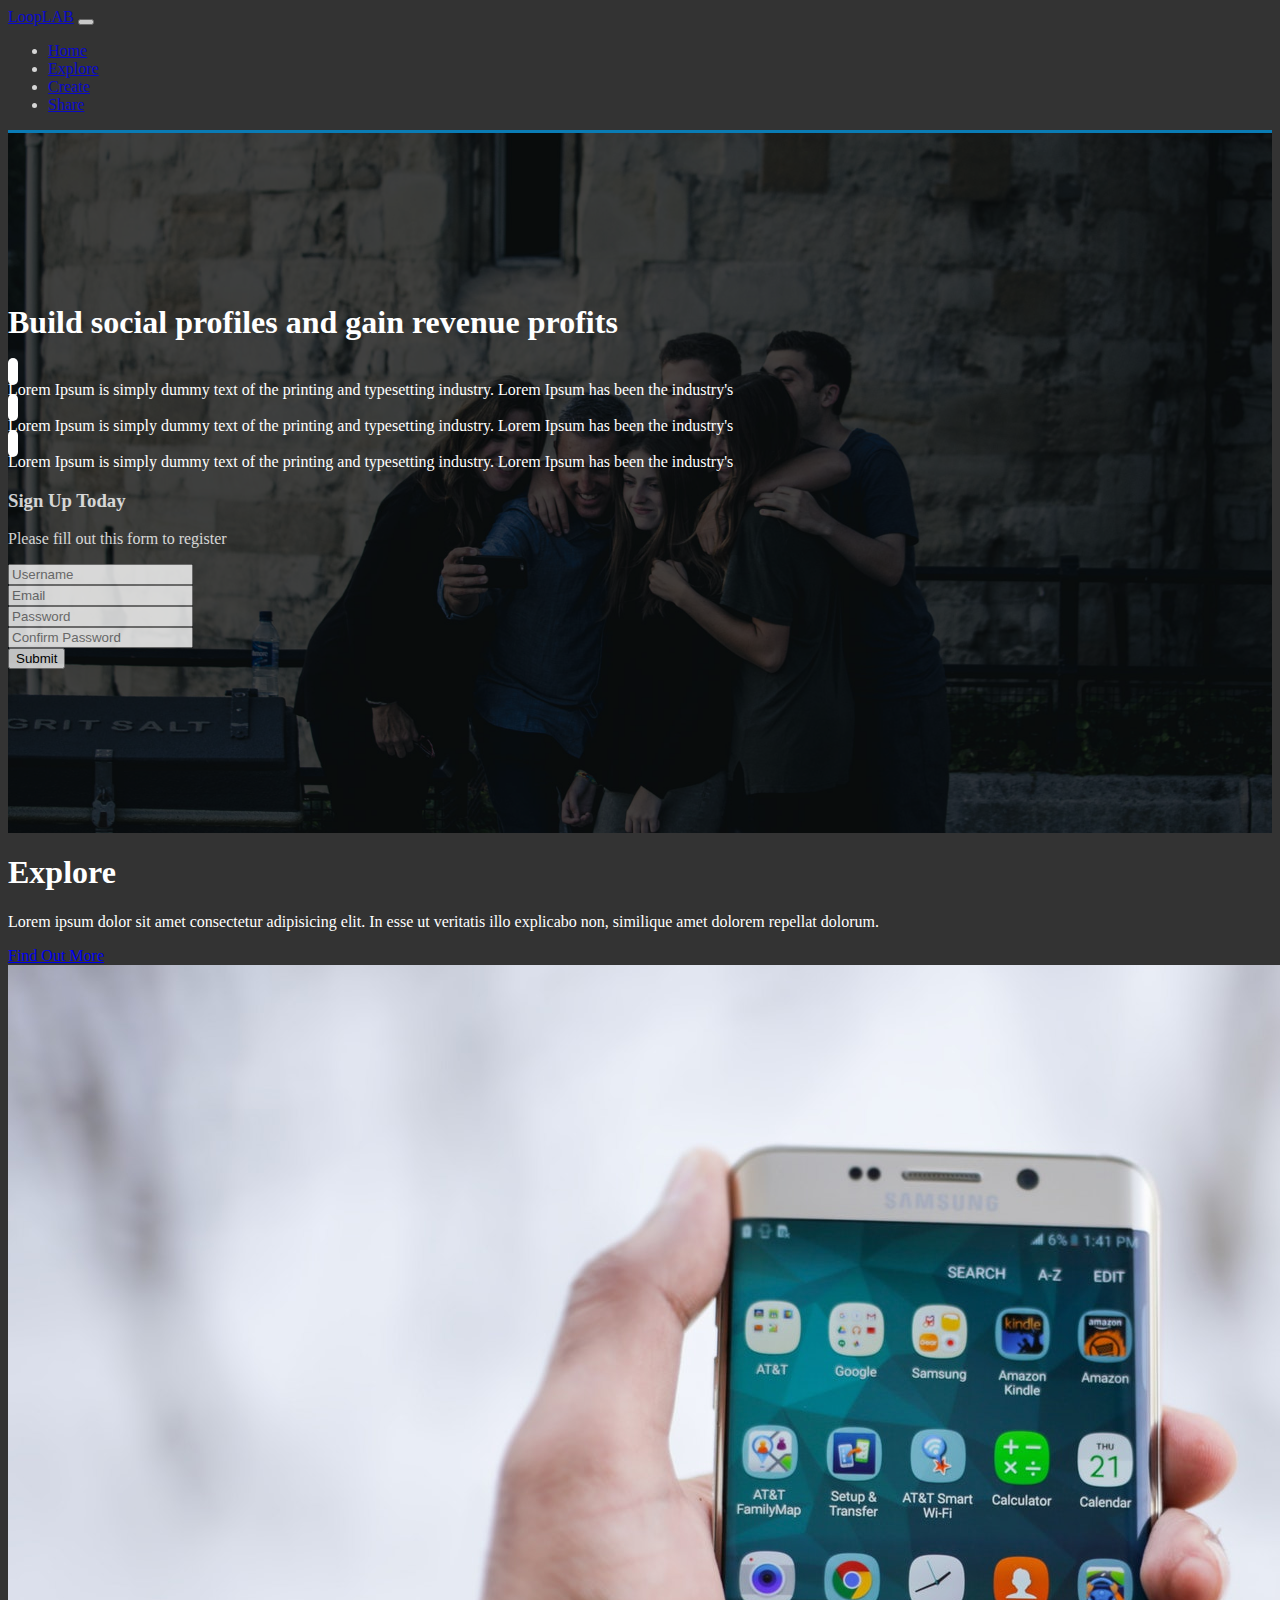
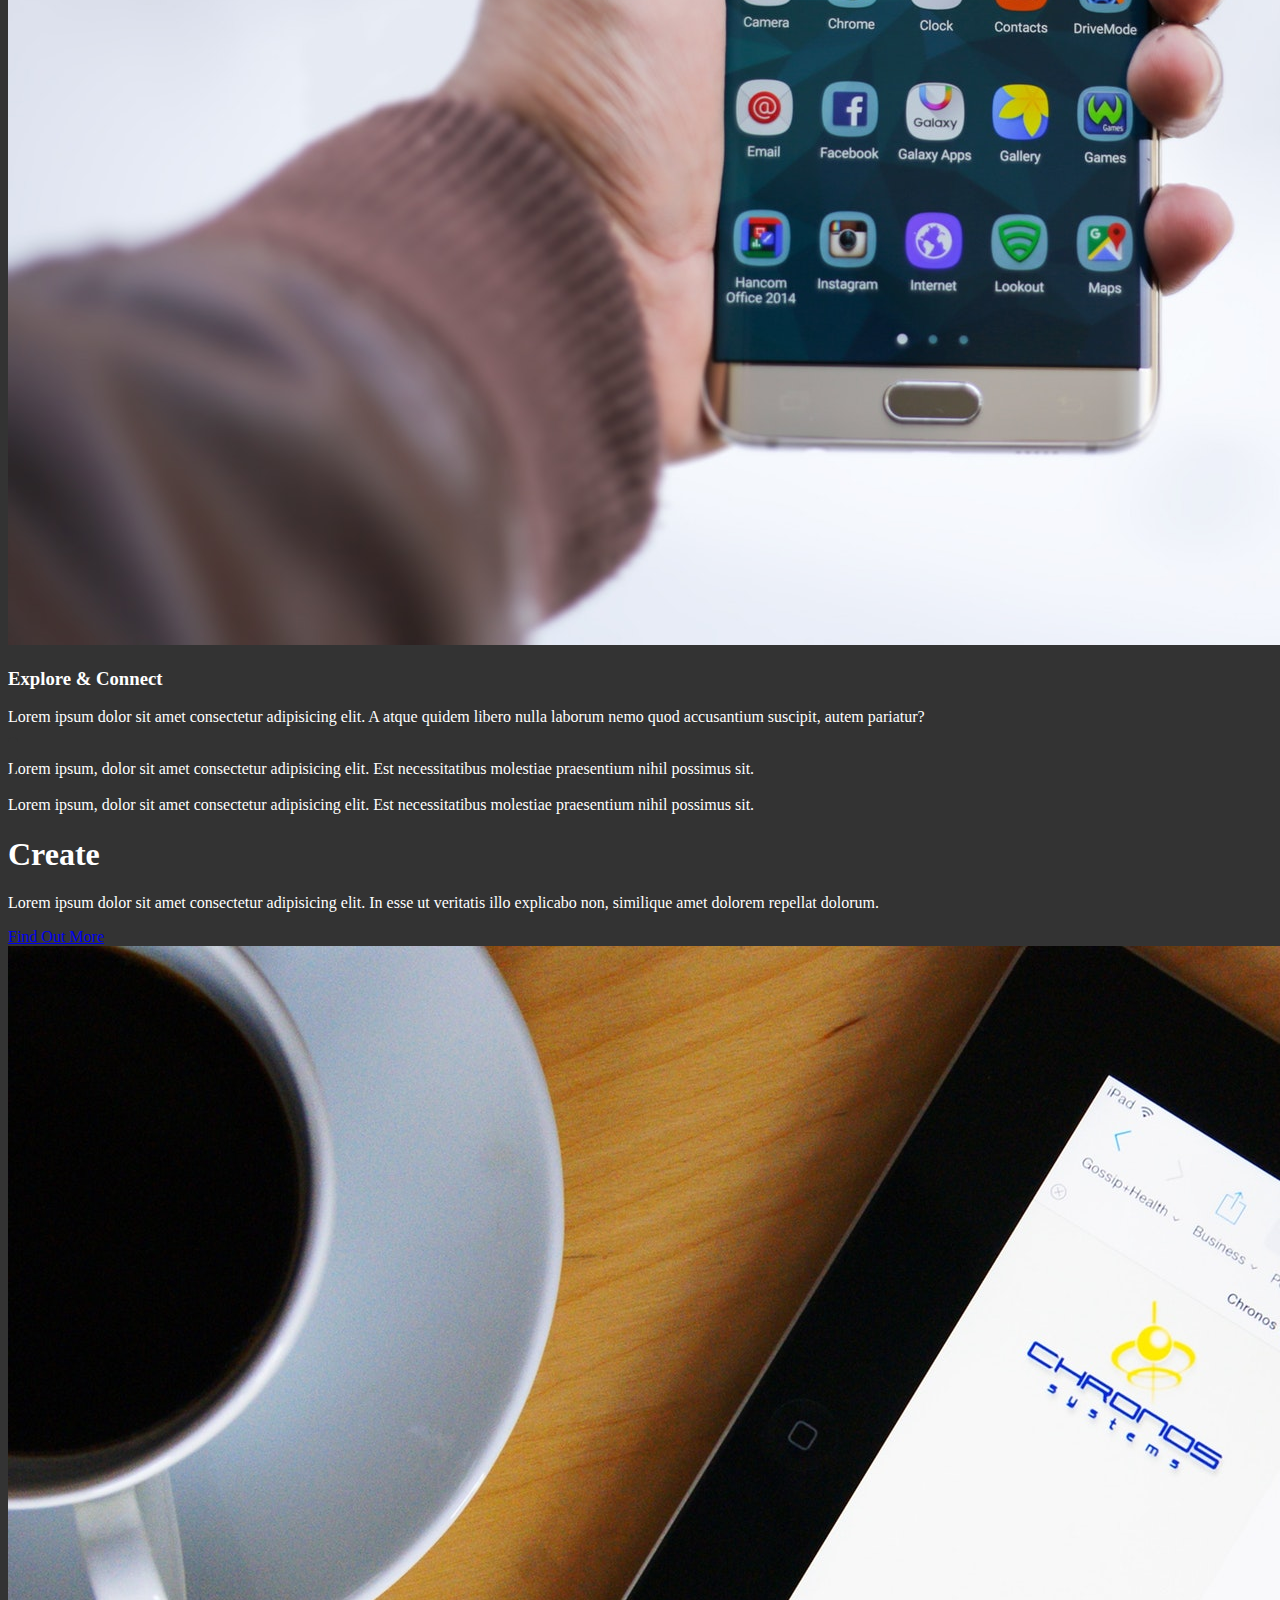
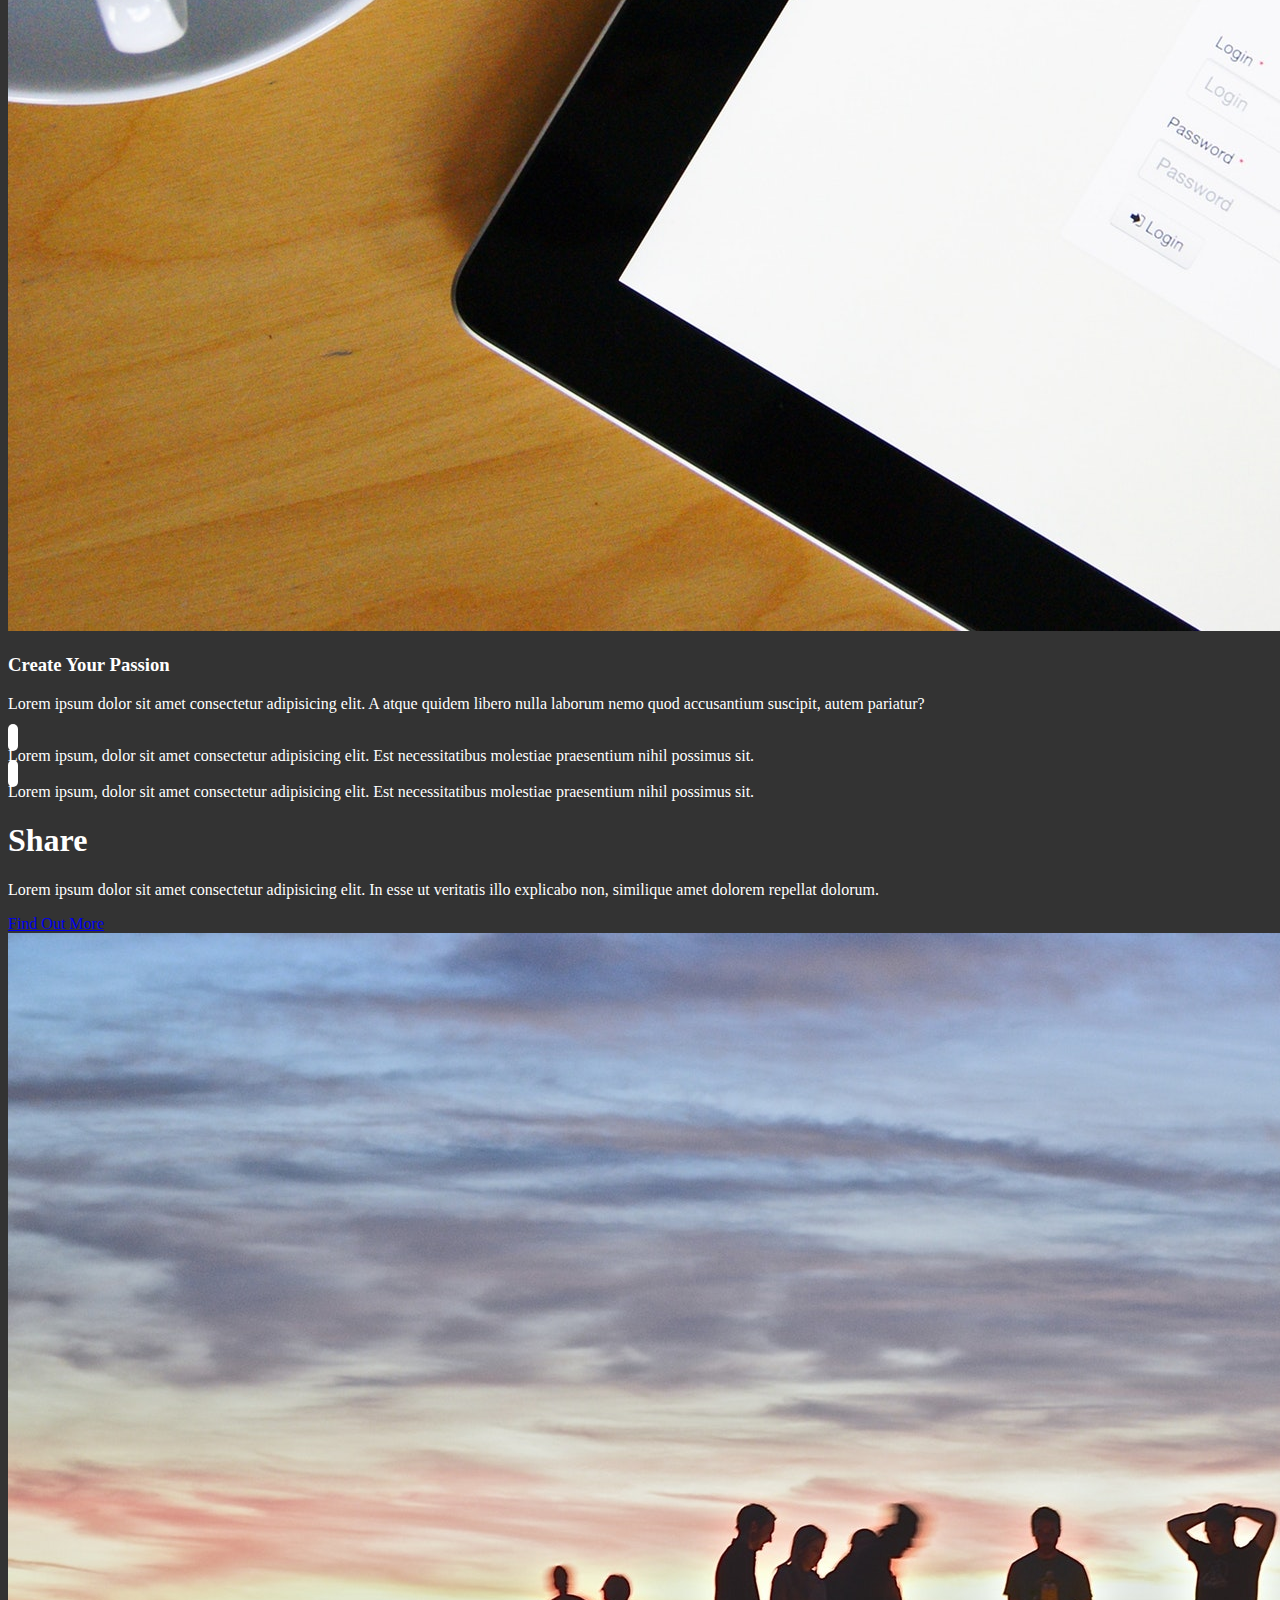
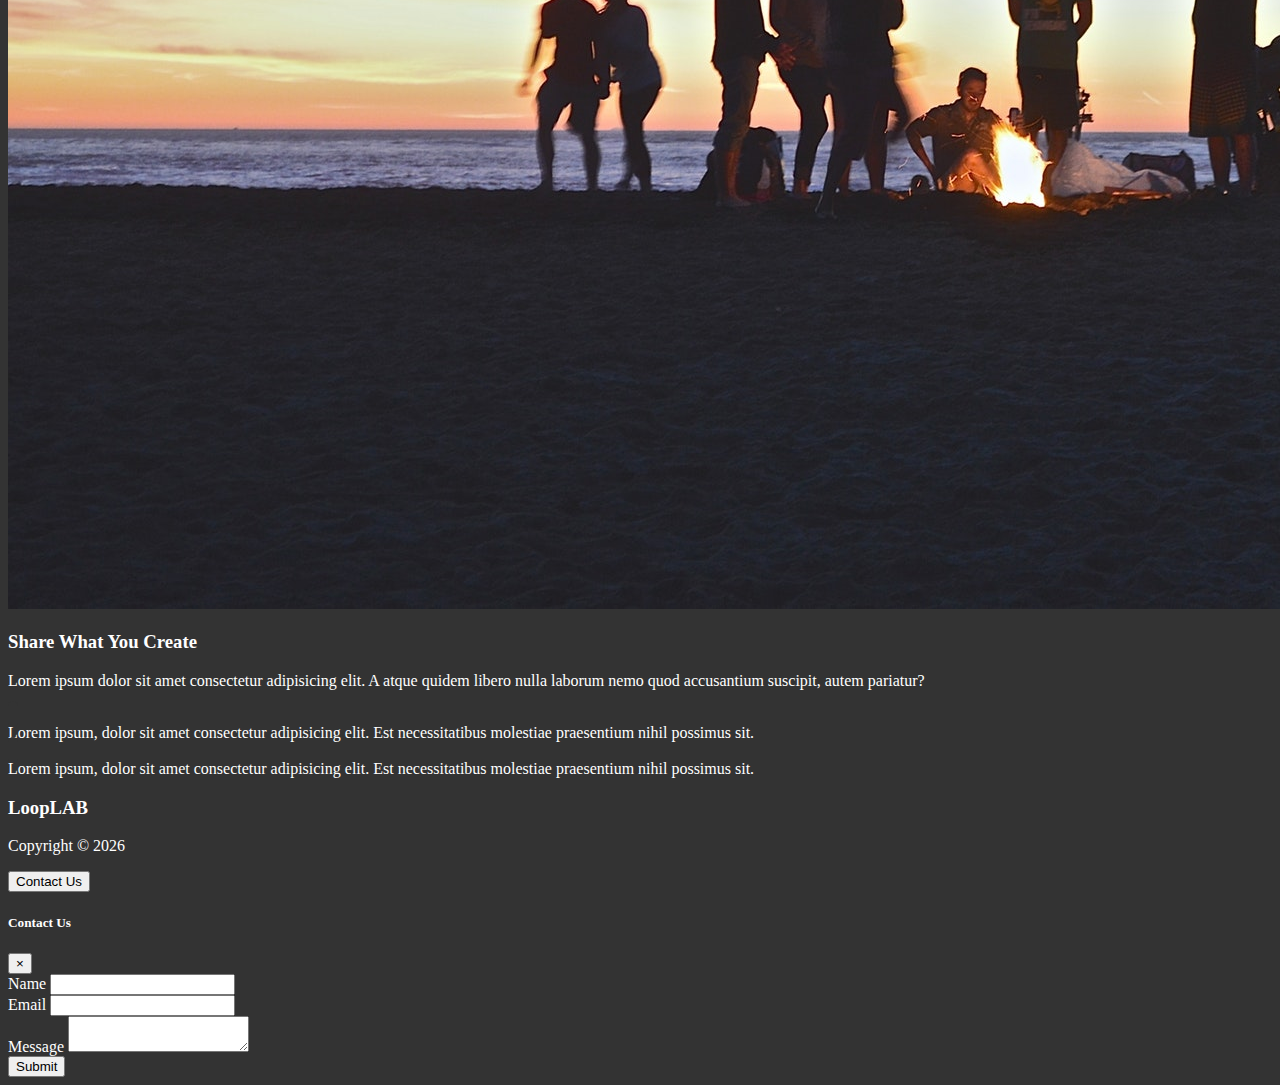
<file: LoopLab/index.html>
<!DOCTYPE html>
<html lang="en">
  <head>
    <meta charset="UTF-8" />
    <meta name="viewport" content="width=device-width, initial-scale=1.0" />
    <meta http-equiv="X-UA-Compatible" content="ie=edge" />
    <link
      rel="stylesheet"
      href="https://use.fontawesome.com/releases/v5.0.13/css/all.css"
      integrity="sha384-DNOHZ68U8hZfKXOrtjWvjxusGo9WQnrNx2sqG0tfsghAvtVlRW3tvkXWZh58N9jp"
      crossorigin="anonymous"
    />
    <link
      rel="stylesheet"
      href="https://stackpath.bootstrapcdn.com/bootstrap/4.1.1/css/bootstrap.min.css"
      integrity="sha384-WskhaSGFgHYWDcbwN70/dfYBj47jz9qbsMId/iRN3ewGhXQFZCSftd1LZCfmhktB"
      crossorigin="anonymous"
    />
    <link rel="stylesheet" href="css/style.css" />
    <title>Bootstrap Theme</title>
  </head>

  <body data-spy="scroll" data-target="#main-nav" id="home">
    <nav
      id="main-nav"
      class="navbar navbar-expand-sm bg-dark navbar-dark fixed-top"
    >
      <div class="container">
        <a href="index.html" class="navbar-brand">LoopLAB</a>
        <button
          class="navbar-toggler"
          data-toggle="collapse"
          data-target="#navbarCollapse"
        >
          <span class="navbar-toggler-icon"></span>
        </button>
        <div class="collapse navbar-collapse" id="navbarCollapse">
          <ul class="navbar-nav ml-auto">
            <li class="nav-item">
              <a href="#home" class="nav-link">Home</a>
            </li>
            <li class="nav-item">
              <a href="#explore-head-section" class="nav-link">Explore</a>
            </li>
            <li class="nav-item">
              <a href="#create-head-section" class="nav-link">Create</a>
            </li>
            <li class="nav-item">
              <a href="#share-head-section" class="nav-link">Share</a>
            </li>
          </ul>
        </div>
      </div>
    </nav>

    <!-- HOME SECTION -->
    <header id="home-section">
      <div class="dark-overlay position-absolute w-100">
        <div class="home-inner container">
          <div class="row">
            <div class="col-lg-8 d-none d-lg-block">
              <h1 class="display-4">
                Build <strong>social profiles</strong> and gain revenue
                <strong>profits</strong>
              </h1>
              <div class="d-flex">
                <div class="p-4 align-self-start">
                  <i class="fas fa-check fa-2x"></i>
                </div>
                <div class="p-4 align-self-end">
                  Lorem Ipsum is simply dummy text of the printing and
                  typesetting industry. Lorem Ipsum has been the industry's
                </div>
              </div>
              <div class="d-flex">
                <div class="p-4 align-self-start">
                  <i class="fas fa-check fa-2x"></i>
                </div>
                <div class="p-4 align-self-end">
                  Lorem Ipsum is simply dummy text of the printing and
                  typesetting industry. Lorem Ipsum has been the industry's
                </div>
              </div>
              <div class="d-flex">
                <div class="p-4 align-self-start">
                  <i class="fas fa-check fa-2x"></i>
                </div>
                <div class="p-4 align-self-end">
                  Lorem Ipsum is simply dummy text of the printing and
                  typesetting industry. Lorem Ipsum has been the industry's
                </div>
              </div>
            </div>

            <div class="col-lg-4">
              <div class="card bg-primary text-center card-form">
                <div class="card-body">
                  <h3>Sign Up Today</h3>
                  <p>Please fill out this form to register</p>
                  <form>
                    <div class="form-group">
                      <input
                        type="text"
                        class="form-control form-control-lg"
                        placeholder="Username"
                      />
                    </div>
                    <div class="form-group">
                      <input
                        type="email"
                        class="form-control form-control-lg"
                        placeholder="Email"
                      />
                    </div>
                    <div class="form-group">
                      <input
                        type="password"
                        class="form-control form-control-lg"
                        placeholder="Password"
                      />
                    </div>
                    <div class="form-group">
                      <input
                        type="password"
                        class="form-control form-control-lg"
                        placeholder="Confirm Password"
                      />
                    </div>
                    <input
                      type="submit"
                      value="Submit"
                      class="btn btn-outline-light btn-block"
                    />
                  </form>
                </div>
              </div>
            </div>
          </div>
        </div>
      </div>
    </header>

    <!-- EXPLORE HEAD -->

    <section id="explore-head-section">
      <div class="container">
        <div class="row">
          <div class="col text-center py-5">
            <h1 class="display-4">Explore</h1>
            <p class="lead">
              Lorem ipsum dolor sit amet consectetur adipisicing elit. In esse
              ut veritatis illo explicabo non, similique amet dolorem repellat
              dolorum.
            </p>
            <a href="#" class="btn btn-outline-secondary">Find Out More</a>
          </div>
        </div>
      </div>
    </section>

    <!-- EXPLORE SECTION -->

    <section id="explore-section" class="bg-light text-muted py-5">
      <div class="container">
        <div class="row">
          <div class="col-md-6">
            <img
              src="img/explore-section1.jpg"
              alt="Explore icon"
              class="img-fluid mb-3 rounded-circle"
            />
          </div>
          <div class="col-md-6">
            <h3>Explore & Connect</h3>
            <p>
              Lorem ipsum dolor sit amet consectetur adipisicing elit. A atque
              quidem libero nulla laborum nemo quod accusantium suscipit, autem
              pariatur?
            </p>
            <div class="d-flex">
              <div class="p-4 align-self-start">
                <i class="fas fa-check fa-2x"></i>
              </div>
              <div class="p-4 align-self-end">
                Lorem ipsum, dolor sit amet consectetur adipisicing elit. Est
                necessitatibus molestiae praesentium nihil possimus sit.
              </div>
            </div>
            <div class="d-flex">
              <div class="p-4 align-self-start">
                <i class="fas fa-check fa-2x"></i>
              </div>
              <div class="p-4 align-self-end">
                Lorem ipsum, dolor sit amet consectetur adipisicing elit. Est
                necessitatibus molestiae praesentium nihil possimus sit.
              </div>
            </div>
          </div>
        </div>
      </div>
    </section>

    <!-- CREATE HEAD -->

    <section id="create-head-section" class="bg-primary">
      <div class="container">
        <div class="row">
          <div class="col text-center py-5">
            <h1 class="display-4">Create</h1>
            <p class="lead">
              Lorem ipsum dolor sit amet consectetur adipisicing elit. In esse
              ut veritatis illo explicabo non, similique amet dolorem repellat
              dolorum.
            </p>
            <a href="#" class="btn btn-outline-light">Find Out More</a>
          </div>
        </div>
      </div>
    </section>

    <!-- CREATE SECTION -->

    <section id="create-section" class="py-5">
      <div class="container">
        <div class="row">
          <div class="col-md-6 order-2">
            <img
              src="img/create-section1.jpg"
              alt="Explore icon"
              class="img-fluid mb-3 rounded-circle"
            />
          </div>
          <div class="col-md-6 order-1">
            <h3>Create Your Passion</h3>
            <p>
              Lorem ipsum dolor sit amet consectetur adipisicing elit. A atque
              quidem libero nulla laborum nemo quod accusantium suscipit, autem
              pariatur?
            </p>
            <div class="d-flex">
              <div class="p-4 align-self-start">
                <i class="fas fa-check fa-2x"></i>
              </div>
              <div class="p-4 align-self-end">
                Lorem ipsum, dolor sit amet consectetur adipisicing elit. Est
                necessitatibus molestiae praesentium nihil possimus sit.
              </div>
            </div>
            <div class="d-flex">
              <div class="p-4 align-self-start">
                <i class="fas fa-check fa-2x"></i>
              </div>
              <div class="p-4 align-self-end">
                Lorem ipsum, dolor sit amet consectetur adipisicing elit. Est
                necessitatibus molestiae praesentium nihil possimus sit.
              </div>
            </div>
          </div>
        </div>
      </div>
    </section>

    <!-- SHARE HEAD -->

    <section id="share-head-section" class="bg-primary">
      <div class="container">
        <div class="row">
          <div class="col text-center py-5">
            <h1 class="display-4">Share</h1>
            <p class="lead">
              Lorem ipsum dolor sit amet consectetur adipisicing elit. In esse
              ut veritatis illo explicabo non, similique amet dolorem repellat
              dolorum.
            </p>
            <a href="#" class="btn btn-outline-light">Find Out More</a>
          </div>
        </div>
      </div>
    </section>

    <!-- SHARE SECTION -->

    <section id="share-section" class="bg-light text-muted py-5">
      <div class="container">
        <div class="row">
          <div class="col-md-6">
            <img
              src="img/share-section1.jpg"
              alt="Explore icon"
              class="img-fluid mb-3 rounded-circle"
            />
          </div>
          <div class="col-md-6">
            <h3>Share What You Create</h3>
            <p>
              Lorem ipsum dolor sit amet consectetur adipisicing elit. A atque
              quidem libero nulla laborum nemo quod accusantium suscipit, autem
              pariatur?
            </p>
            <div class="d-flex">
              <div class="p-4 align-self-start">
                <i class="fas fa-check fa-2x"></i>
              </div>
              <div class="p-4 align-self-end">
                Lorem ipsum, dolor sit amet consectetur adipisicing elit. Est
                necessitatibus molestiae praesentium nihil possimus sit.
              </div>
            </div>
            <div class="d-flex">
              <div class="p-4 align-self-start">
                <i class="fas fa-check fa-2x"></i>
              </div>
              <div class="p-4 align-self-end">
                Lorem ipsum, dolor sit amet consectetur adipisicing elit. Est
                necessitatibus molestiae praesentium nihil possimus sit.
              </div>
            </div>
          </div>
        </div>
      </div>
    </section>

    <!-- FOOTER -->

    <footer id="main-footer" class="bg-dark">
      <div class="container">
        <div class="row">
          <div class="col text-center py-4">
            <h3>LoopLAB</h3>
            <p>Copyright &copy; <span id="year"></span></p>
            <button
              class="btn btn-primary"
              data-toggle="modal"
              data-target="#contactModal"
            >
              Contact Us
            </button>
          </div>
        </div>
      </div>
    </footer>

    <!-- CONTACT MODAL -->

    <div class="modal fade text-dark" id="contactModal">
      <div class="modal-dialog">
        <div class="modal-content">
          <div class="modal-header">
            <h5 class="modal-title">Contact Us</h5>
            <button class="close" data-dismiss="modal">
              <span>&times;</span>
            </button>
          </div>
          <div class="modal-body">
            <form>
              <div class="form-group">
                <label for="name">Name</label>
                <input type="text" name="name" class="form-control" />
              </div>
              <div class="form-group">
                <label for="email">Email</label>
                <input type="email" name="email" class="form-control" />
              </div>
              <div class="form-group">
                <label for="message">Message</label>
                <textarea name="message" class="form-control"></textarea>
              </div>
            </form>
          </div>
          <div class="modal-footer">
            <button class="btn btn-primary btn-block">Submit</button>
          </div>
        </div>
      </div>
    </div>

    <script
      src="http://code.jquery.com/jquery-3.3.1.min.js"
      integrity="sha256-FgpCb/KJQlLNfOu91ta32o/NMZxltwRo8QtmkMRdAu8="
      crossorigin="anonymous"
    ></script>
    <script
      src="https://cdnjs.cloudflare.com/ajax/libs/popper.js/1.14.3/umd/popper.min.js"
      integrity="sha384-ZMP7rVo3mIykV+2+9J3UJ46jBk0WLaUAdn689aCwoqbBJiSnjAK/l8WvCWPIPm49"
      crossorigin="anonymous"
    ></script>
    <script
      src="https://stackpath.bootstrapcdn.com/bootstrap/4.1.1/js/bootstrap.min.js"
      integrity="sha384-smHYKdLADwkXOn1EmN1qk/HfnUcbVRZyYmZ4qpPea6sjB/pTJ0euyQp0Mk8ck+5T"
      crossorigin="anonymous"
    ></script>

    <script>
      // Get the current year for the copyright
      $("#year").text(new Date().getFullYear());

      // Init Scrollspy
      $("body").scrollspy({ target: "#main-nav" });

      // Smooth Scrolling
      $("#main-nav a").on("click", function (event) {
        if (this.hash !== "") {
          event.preventDefault();
          const hash = this.hash;
          $("html, body").animate(
            {
              scrollTop: $(hash).offset().top,
            },
            800,
            function () {
              window.location.hash = hash;
            }
          );
        }
      });
    </script>
  </body>
</html>
</file>
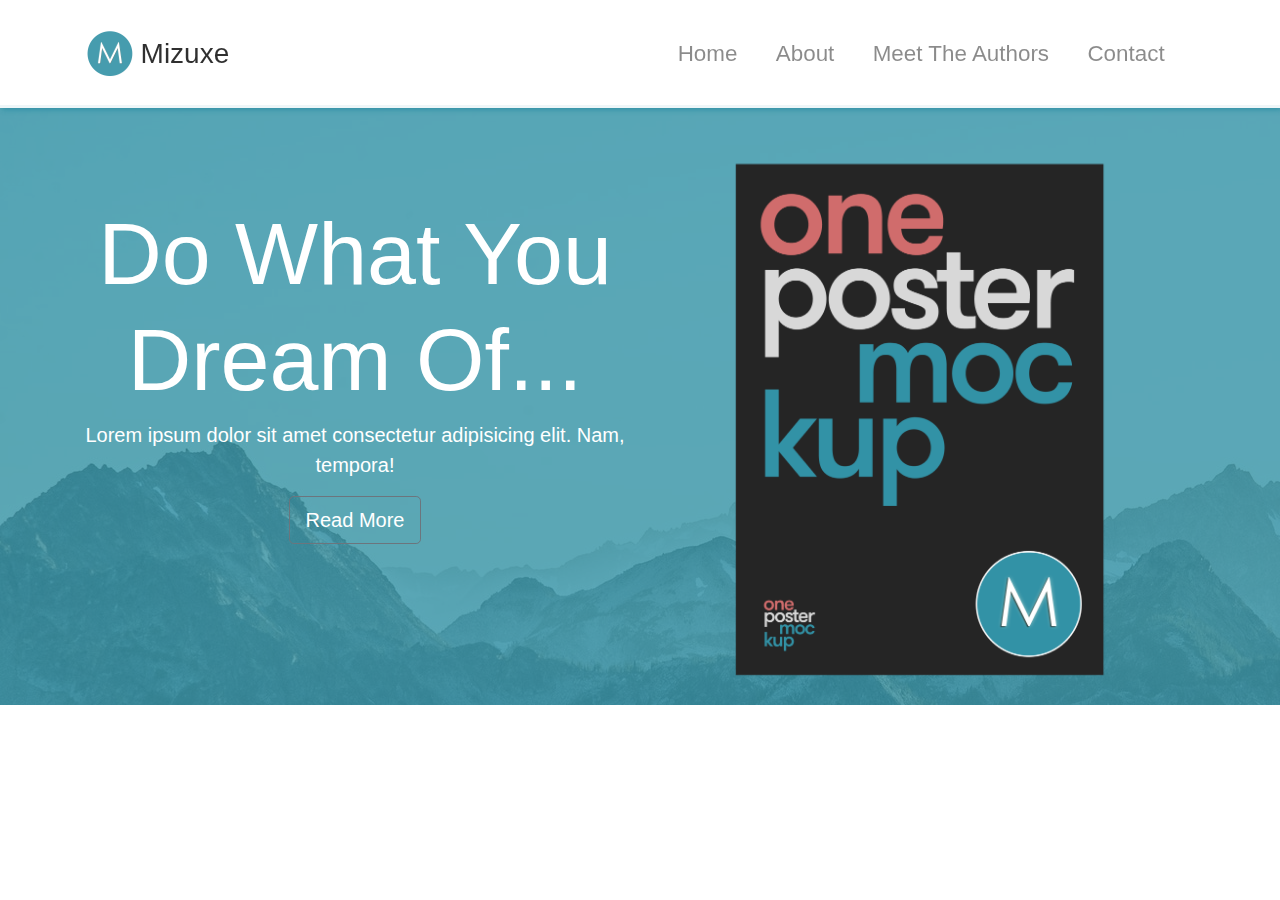
<file: mizuxe/index.html>
<!DOCTYPE html>
<html lang="en">
  <head>
    <meta charset="UTF-8" />
    <meta name="viewport" content="width=device-width, initial-scale=1.0" />
    <meta http-equiv="X-UA-Compatible" content="ie=edge" />
    <link
      rel="stylesheet"
      href="https://use.fontawesome.com/releases/v5.0.13/css/all.css"
      integrity="sha384-DNOHZ68U8hZfKXOrtjWvjxusGo9WQnrNx2sqG0tfsghAvtVlRW3tvkXWZh58N9jp"
      crossorigin="anonymous"
    />
    <link rel="stylesheet" href="css/bootstrap.css" />
    <link rel="stylesheet" href="css/style.css" />
    <title>Bootstrap Theme</title>
  </head>

  <body id="home" data-spy="scroll" data-target="#main-nav">
    <nav
      class="navbar navbar-expand-md navbar-light fixed-top py-4"
      id="main-nav"
    >
      <div class="container">
        <a href="#home" class="navbar-brand">
          <img src="img/mlogo.png" width="50" height="50" alt="" />
          <h3 class="d-inline align-middle">Mizuxe</h3>
        </a>
        <button
          class="navbar-toggler"
          data-toggle="collapse"
          data-target="#navbarCollapse"
        >
          <span class="navbar-toggler-icon"></span>
        </button>
        <div class="collapse navbar-collapse" id="navbarCollapse">
          <ul class="navbar-nav ml-auto">
            <li class="nav-item">
              <a href="#home" class="nav-link">Home</a>
            </li>
            <li class="nav-item">
              <a href="#about" class="nav-link">About</a>
            </li>
            <li class="nav-item">
              <a href="#authors" class="nav-link">Meet The Authors</a>
            </li>
            <li class="nav-item">
              <a href="#contact" class="nav-link">Contact</a>
            </li>
          </ul>
        </div>
      </div>
    </nav>

    <!-- SHOWCASE -->
    <section id="showcase" class="py-5">
      <div class="primary-overlay text-white">
        <div class="container">
          <div class="row">
            <div class="col-lg-6 text-center">
              <h1 class="display-2 mt-5 pt-5">Do What You Dream Of...</h1>
              <p class="lead">
                Lorem ipsum dolor sit amet consectetur adipisicing elit. Nam,
                tempora!
              </p>
              <a href="#" class="btn btn-outline-secondary btn-lg text-white">
                <i class="fas fa-arrow-right"></i> Read More
              </a>
            </div>
            <div class="col-lg-6">
              <img
                src="img/book.png"
                alt=""
                class="img-fluid d-none d-lg-block"
              />
            </div>
          </div>
        </div>
      </div>
    </section>

    <script
      src="http://code.jquery.com/jquery-3.3.1.min.js"
      integrity="sha256-FgpCb/KJQlLNfOu91ta32o/NMZxltwRo8QtmkMRdAu8="
      crossorigin="anonymous"
    ></script>
    <script
      src="https://cdnjs.cloudflare.com/ajax/libs/popper.js/1.14.3/umd/popper.min.js"
      integrity="sha384-ZMP7rVo3mIykV+2+9J3UJ46jBk0WLaUAdn689aCwoqbBJiSnjAK/l8WvCWPIPm49"
      crossorigin="anonymous"
    ></script>
    <script
      src="https://stackpath.bootstrapcdn.com/bootstrap/4.1.1/js/bootstrap.min.js"
      integrity="sha384-smHYKdLADwkXOn1EmN1qk/HfnUcbVRZyYmZ4qpPea6sjB/pTJ0euyQp0Mk8ck+5T"
      crossorigin="anonymous"
    ></script>
  </body>
</html>
</file>
<file: LoopLab/css/style.css>
body {
  background-color: #333;
  color: #fff;
}

.navbar {
  border-bottom: #008ed6 3px solid;
  opacity: 0.8;
}

#home-section {
  background: url(../img/home.jpg);
  background-repeat: no-repeat;
  background-size: cover;
  background-attachment: fixed;
  min-height: 700px;
}

#home-section .dark-overlay {
  top: 0;
  left: 0;
  min-height: inherit;
  background-color: rgba(0, 0, 0, 0.7);
}

#home-section .home-inner {
  padding-top: 150px;
}

#home-section .card-form {
  opacity: 0.8;
}

#home-section .fas,
#create-section .fas {
  color: #008ed6;
  background: #fff;
  padding: 5px;
  border-radius: 5px;
}

#explore-section .fas,
#share-section .fas {
  background: #333;
  color: #fff;
  padding: 5px;
  border-radius: 5px;
}
</file>
<file: mizuxe/css/style.css>
body {
  margin-top: 105px; }

.navbar {
  box-shadow: 2px 2px 5px #3292a6;
  opacity: 0.9;
  background: #fff; }
  .navbar .nav-item {
    font-size: 1.4rem;
    padding-right: 1.4rem; }

#showcase {
  position: relative;
  background: url("../img/mountains.jpg");
  min-height: 600px; }
  #showcase .primary-overlay {
    background: rgba(50, 146, 166, 0.8);
    position: absolute;
    top: 0;
    left: 0;
    width: 100%;
    height: 100%; }
</file>
